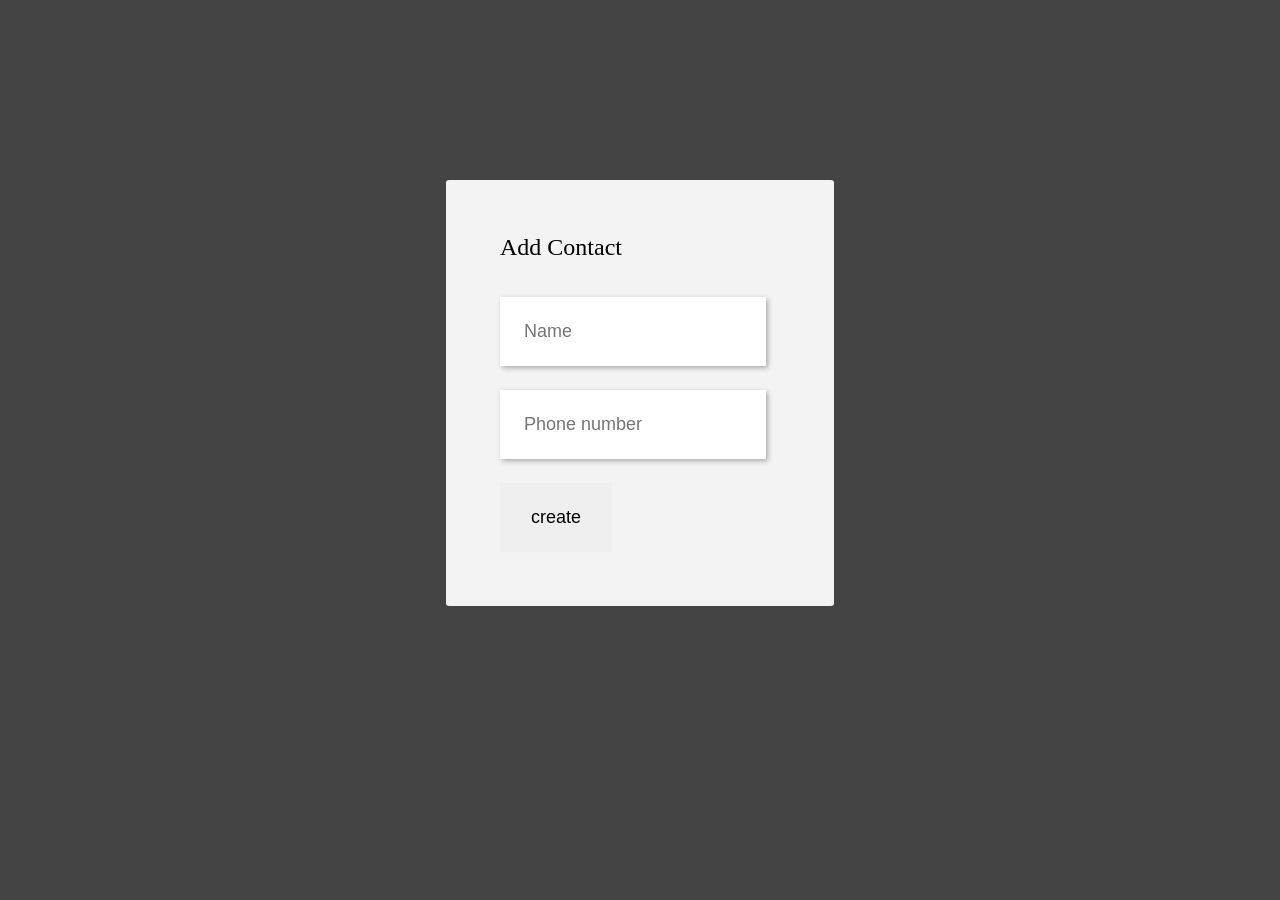
<file: index.html>
<!DOCTYPE html>
<html>
<head>
	<title>shoutout box</title>
	<link rel="stylesheet" type="text/css" href="style/styles.css">
</head>
<body>

	<form id="add-contact" class="module-active">
		<label for="add-contact" class="header">Add Contact</label>
		<input type="text" class="contact-name" name="fname" placeholder="Name">
		<input type="text" class="phone-number" name="number" placeholder="Phone number">   
		<input type="submit" value="create" class="submit">
	</form>
	<div id="contacts">
		<div class="add-contact">Add Contact</div>
		<ul id="contact-list">
		</ul>   
	</div>

<script type="text/javascript" src="index.js"></script>
</body>
</html>
</file>
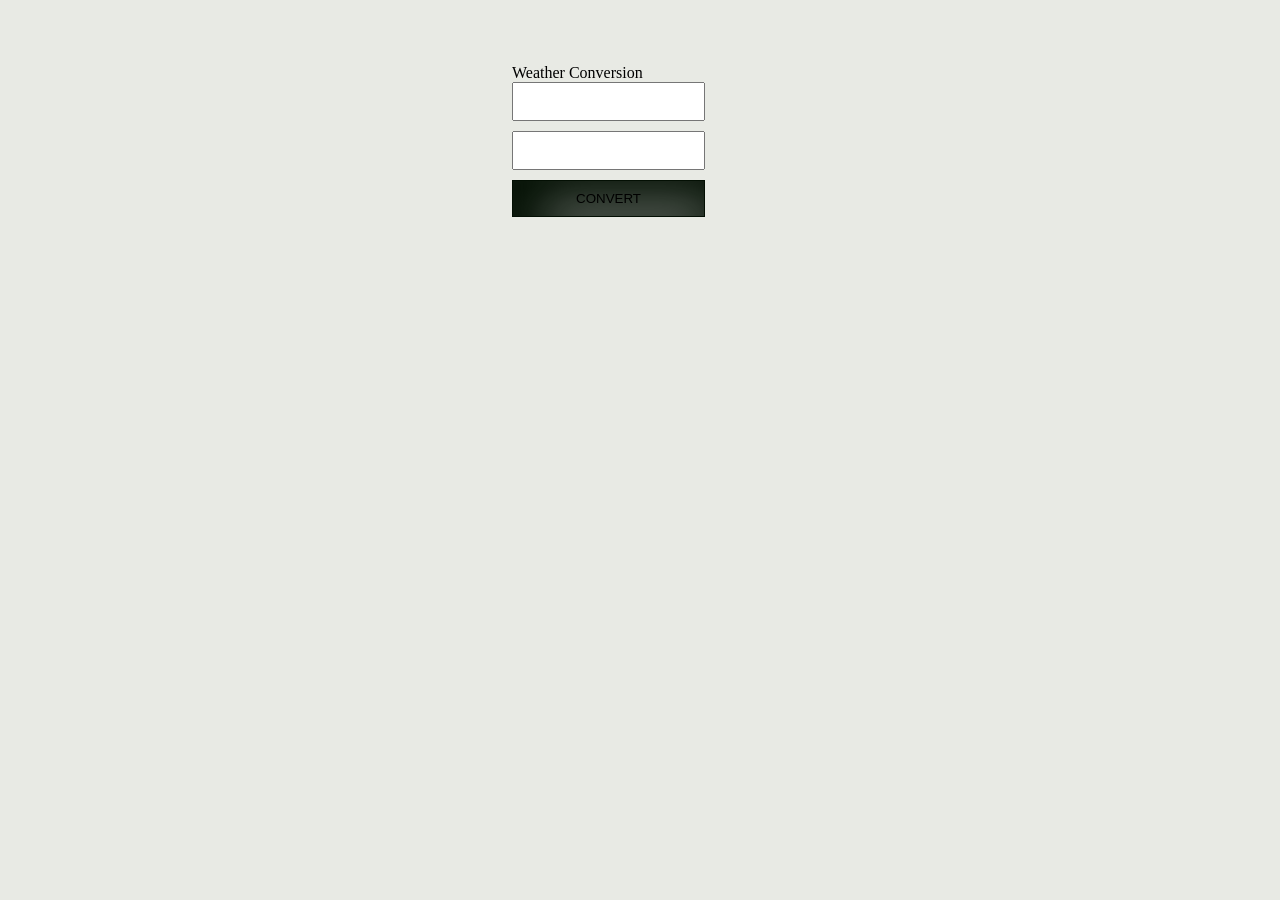
<file: converter.html>
<html>

<head>
    <title>Weather converter</title>
    <link rel="stylesheet" href="style.css">
</head>

<body>
    <div class="container">
        <form id="temp" class="weather">
            <label>Weather Conversion</label>
            <input type="number" name="weather" class="value">
            <input type="number" name="" class="degree">
            <input type="submit" name="submit" class="convert" value="convert">
        </form>
    </div>
    <!-- 
    <div class="degree">
    </div> -->
    <!-- <script data-main="js/app.js" type="text/javascript" src="js/require.js"></script> -->
    <script type="text/javascript" src="converter.js"></script>
</body>

</html>
</file>
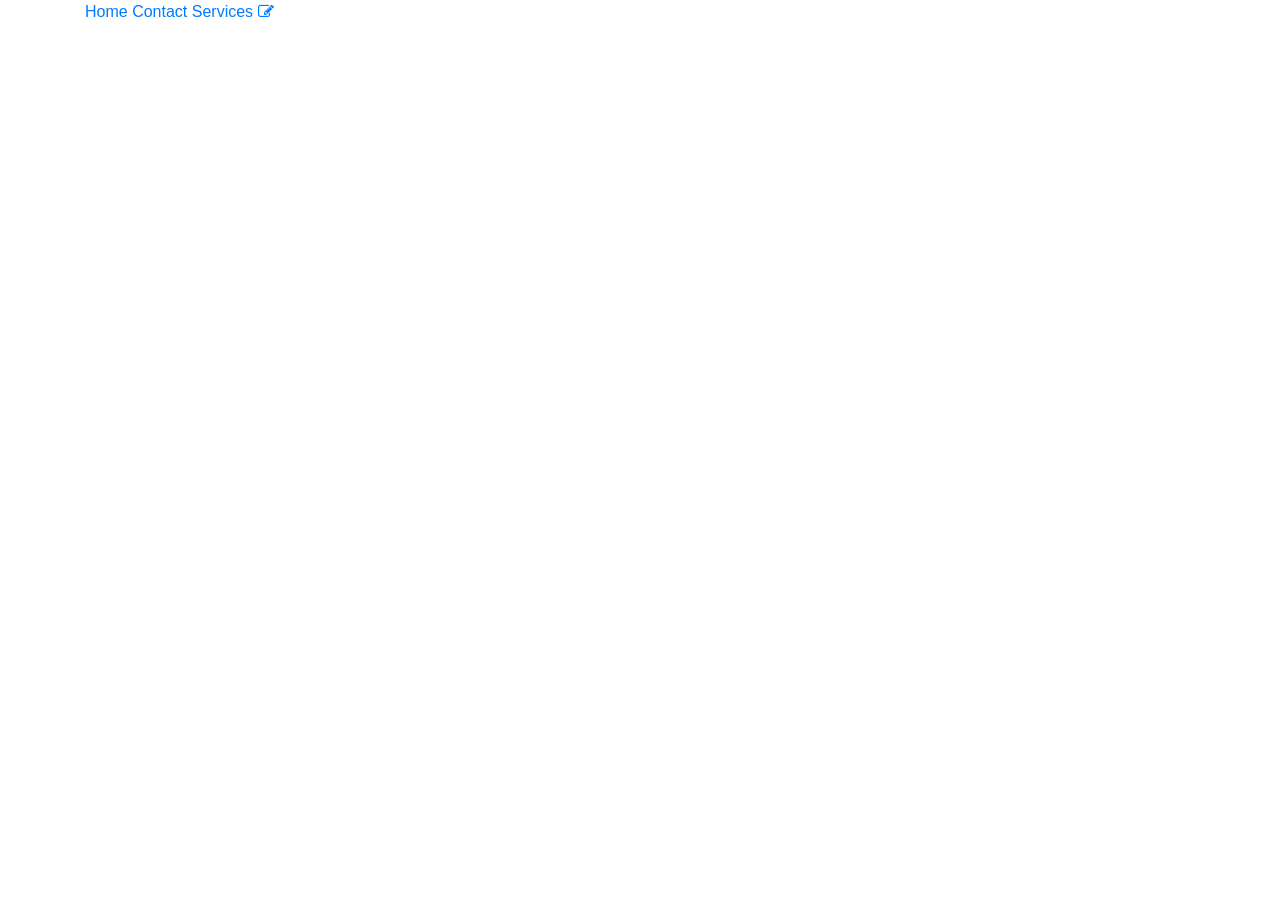
<file: practice.html>
<!doctype html>
<html lang="en">

<head>
    <title>Title</title>

    <meta charset="utf-8">
    <meta name="viewport" content="width=device-width, initial-scale=1, shrink-to-fit=no">
    <!-- Required meta tags -->
    <link href="https://fonts.googleapis.com/css?family=Risque:regular" rel="stylesheet" />
    <!-- Bootstrap CSS -->
    <link rel="stylesheet" href="https://maxcdn.bootstrapcdn.com/bootstrap/4.0.0-beta.2/css/bootstrap.min.css" integrity="sha384-PsH8R72JQ3SOdhVi3uxftmaW6Vc51MKb0q5P2rRUpPvrszuE4W1povHYgTpBfshb" crossorigin="anonymous">
    <link rel="stylesheet" href="https://maxcdn.bootstrapcdn.com/font-awesome/4.7.0/css/font-awesome.min.css">
    <style>
        body {
            font-family: 'Trebuchet MS', 'Lucida Sans Unicode', 'Lucida Grande', 'Lucida Sans', Arial, sans-serif;
        }
    </style>

</head>


<body>

    <div class="container">
        <a href="#">Home</a>
        <a href="#">Contact</a>
        <a href="#">Services <i class="fa fa-pencil-square-o"></i></a>

    </div>

    <!-- Optional JavaScript -->
    <!-- jQuery first, then Popper.js, then Bootstrap JS -->
    <script src="https://code.jquery.com/jquery-3.2.1.slim.min.js" integrity="sha384-KJ3o2DKtIkvYIK3UENzmM7KCkRr/rE9/Qpg6aAZGJwFDMVNA/GpGFF93hXpG5KkN" crossorigin="anonymous"></script>
    <script src="https://cdnjs.cloudflare.com/ajax/libs/popper.js/1.12.3/umd/popper.min.js" integrity="sha384-vFJXuSJphROIrBnz7yo7oB41mKfc8JzQZiCq4NCceLEaO4IHwicKwpJf9c9IpFgh" crossorigin="anonymous"></script>
    <script src="https://maxcdn.bootstrapcdn.com/bootstrap/4.0.0-beta.2/js/bootstrap.min.js" integrity="sha384-alpBpkh1PFOepccYVYDB4do5UnbKysX5WZXm3XxPqe5iKTfUKjNkCk9SaVuEZflJ" crossorigin="anonymous"></script>
</body>

</html>
</file>
<file: style/styles.css>
* {
	margin: 0;
	padding: 0;
}

body {
	font-family: "Georgia";
	font-size: 16px;
	background-color: #444;
	display: flex;
	justify-content: center;
	align-items: center;
}

.module-active {
	opacity: 1 !important;
	pointer-events: auto !important;
}

#add-contact {
	position: absolute;
	display: table;
	box-sizing: border-box;
	padding: 54px 54px;
	top: 20vh;
	background-color: #f3f3f3;
	border-radius: 3px;
	opacity: 0;
	pointer-events: none;
	-webkit-transition: all 0.3s ease-out;
	-moz-transition: all 0.3s ease-out;
	-o-transition: all 0.3s ease-out;
	transition: all 0.3s ease-out;
}

#add-contact .header {
	position: relative;
	display: block;
	font-size: 24px;
	margin-bottom: 36px;
}

#add-contact input {
	display: block;
	outline: none;
	border: none;
	padding: 24PX;
	width: 78%;
	font-size: 18px;
	margin-bottom: 24px;
	box-shadow: 2px 2px 5px rgba(0,0,0,.3);
}

#add-contact .submit {
	box-shadow: none;
	width: 40%;
	margin: 0;
}

#contacts {
	position: absolute;
	box-sizing: border-box;
	border-radius: 3px;
	width: 50%;
	background-color: #f3f3f3;
	height: 82vh;
	top: 9vh;
	opacity: 0;
	pointer-events: none;
	-webkit-transition: all 0.3s ease-out;
	-moz-transition: all 0.3s ease-out;
	-o-transition: all 0.3s ease-out;
	transition: all 0.3s ease-out;
}

#contact-list {
	position: relative;
	width: 100%;
	height: 100%;
	box-sizing: border-box;
	padding: 36px 54px;
	list-style: none;
	overflow-y: auto;
	overflow-x: hidden;
}

.contact {
	position: relative;
	width: 54%;
	box-sizing: border-box;
	padding: 24px;
	background-color: white;
	box-shadow: 0px 2px 6px rgba(0,0,0,.2);
	margin-bottom: 24px;
}

#contacts .add-contact {
	cursor: pointer;
	position: absolute;
	right: 34px;
	top: 34px;
	display: block;
	color: inherit;
	padding: 18px;
	width: 150px;
	background-color: #888;
	font-size: 18px;
	text-decoration: none;
	z-index: 20;
}
</file>
<file: style.css>
body {
    margin: 0;
    padding: 0;
    background-color: #dfe2dab4;
}

.container {
    margin-top: 5%;
    margin-left: 40%;
}

form {
    box-sizing: border-box;
    display: table-cell;
}

input {
    display: block;
    margin-bottom: 10px;
    padding: 10px;
}

input[type="submit"] {
    width: 100%;
    color: rgba(rgba(255, 0, 170, 0.021), green, blue, alpha);
    background-color: rgba(rgba(100, 4, 52, 0.021), green, blue, alpha);
    border: none;
    border: 1px solid #030f03;
    box-shadow: 20px 20px 50px 10px #030f03 inset;
    text-transform: uppercase;
}
</file>
